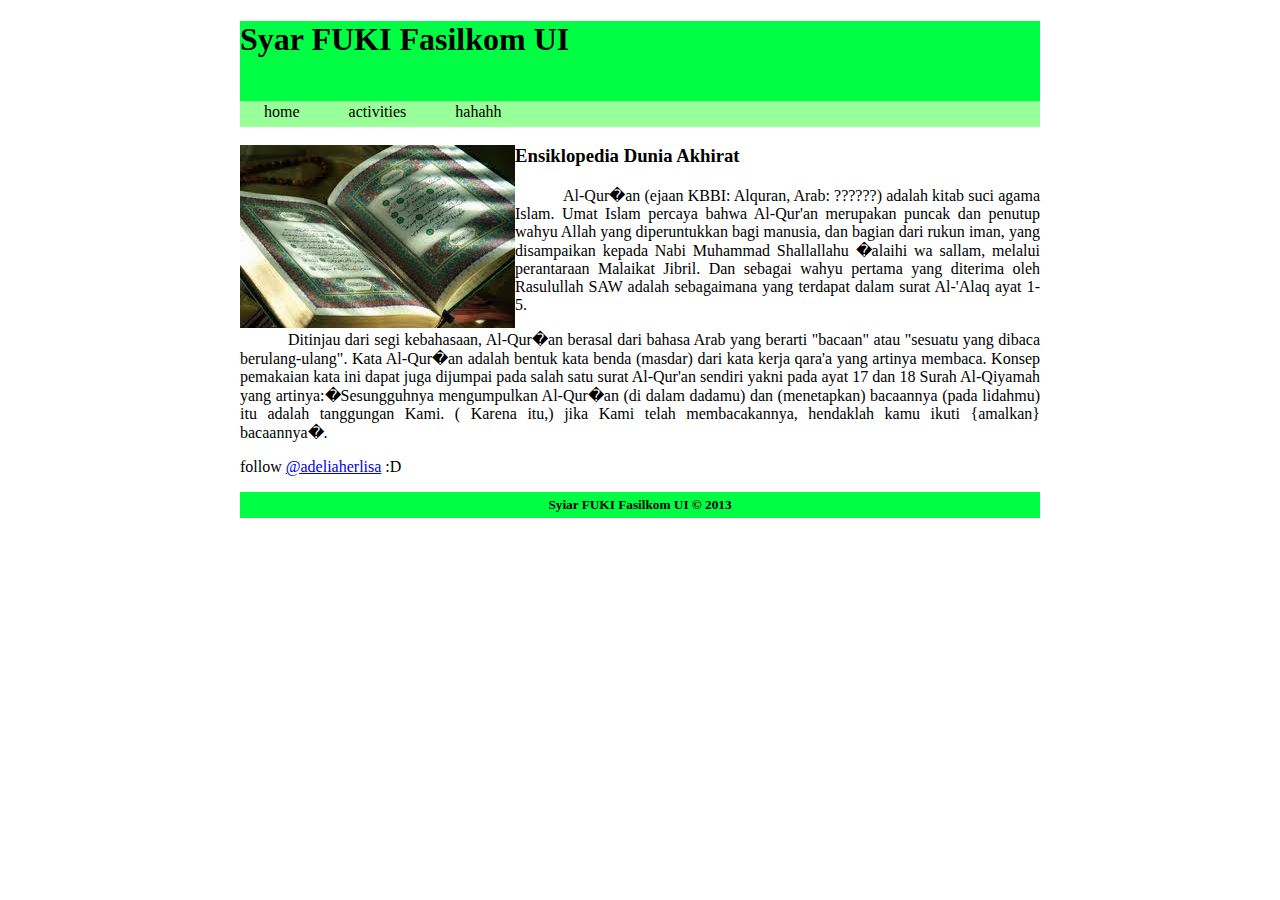
<file: tutorial2.html>
<!DOCTYPE html>
<html>
	<head>
			<link rel="stylesheet" type="text/css" href="style.css">
	</head>
	<body>
			<div id="bangkaii">
				<header>
						<h1>Syar FUKI Fasilkom UI</h1>
				</header>
				<nav>
						<ul>
								<li><a href="#">
  <div class="menu">home  </div></a></li>
								<li><a href="#"><div class="menu">  activities  </div></a></li>
								<li><a href="#"><div class="menu">  hahahh  </div></a></li>
						</ul>
				</nav>
				
				<div id="content"><img src="alquran.jpg" alt="">
                  <h3> Ensiklopedia Dunia Akhirat</h3>
						<p style="text-align: justify; text-indent: 0.5in;">Al-Qur�an (ejaan KBBI: Alquran, Arab: ??????) 
						adalah kitab suci agama Islam. 
						 Umat Islam percaya bahwa Al-Qur'an merupakan puncak dan penutup wahyu Allah 
						 yang diperuntukkan bagi manusia, dan bagian dari rukun iman, yang disampaikan 
						 kepada Nabi Muhammad Shallallahu �alaihi wa sallam, melalui perantaraan Malaikat 
						 Jibril. Dan sebagai wahyu pertama yang diterima oleh Rasulullah SAW adalah 
						 sebagaimana yang terdapat dalam surat Al-'Alaq ayat 1-5.</p>
						 <p style="text-align: justify; text-indent: 0.5in;">Ditinjau dari segi kebahasaan,
						 Al-Qur�an berasal dari bahasa Arab yang berarti 
						 "bacaan" atau "sesuatu yang dibaca berulang-ulang". Kata Al-Qur�an adalah bentuk 
						 kata benda (masdar) dari kata kerja qara'a yang artinya membaca. Konsep pemakaian 
						 kata ini dapat juga dijumpai pada salah satu surat Al-Qur'an sendiri yakni pada 
						 ayat 17 dan 18 Surah Al-Qiyamah yang artinya:�Sesungguhnya mengumpulkan Al-Qur�an 
						 (di dalam dadamu) dan (menetapkan) bacaannya (pada lidahmu) itu adalah tanggungan Kami. (
						 Karena itu,) jika Kami telah membacakannya, hendaklah kamu ikuti {amalkan} bacaannya�.</p>
						 <p>follow <a href="https://twitter.com/adeliaherlisa"target="_blank">
						 @adeliaherlisa</a> :D</p>
				</div>
				
				<footer> 
						<h5>Syiar FUKI Fasilkom UI &copy 2013</h5>
				</footer>
				
			</div>
	</body>
</html>
</file>
<file: style.css>
body{
		font-family: "Times New Roman";
		margin: 0;
		padding: 0;
}
#bangkaii{
		width: 800px;
		margin: auto;
}
header{
		background-color: #00ff44;
		height: 80px;
		padding:  20 px 20 px 20 px 20 px;
}
		header h1{
			margin: 10 px;
		}
nav{
		background-color: #99ff99;
}
		nav ul{
				display: inline-block;
				margin: 0;
				padding: 0;
		}
				nav ul li{
						float: left;
						display: inline;
				}
						nav ul li a{
								text-decoration: none;
						}
								.menu{
										color: black;
										padding: 50 px;
										background-color: #99ff99;
										display: inline-block;
										margin: 0;
										margin-right: 1px;
										padding: 0.1em 1.5em;
								}
#content{
		padding: 10 px;
}
		#content img{
				float: left;
				margin: 10 px;
		}
		#content p{
				font-size: 12 px;
				text-align: justify;
				padding-left: 20 px;
		}
		
footer{
		background-color: #00ff44;
		padding: 5px 0 5px 0px;
}

		footer h5{
				text-align: center;
				margin: 0;
		}
</file>
